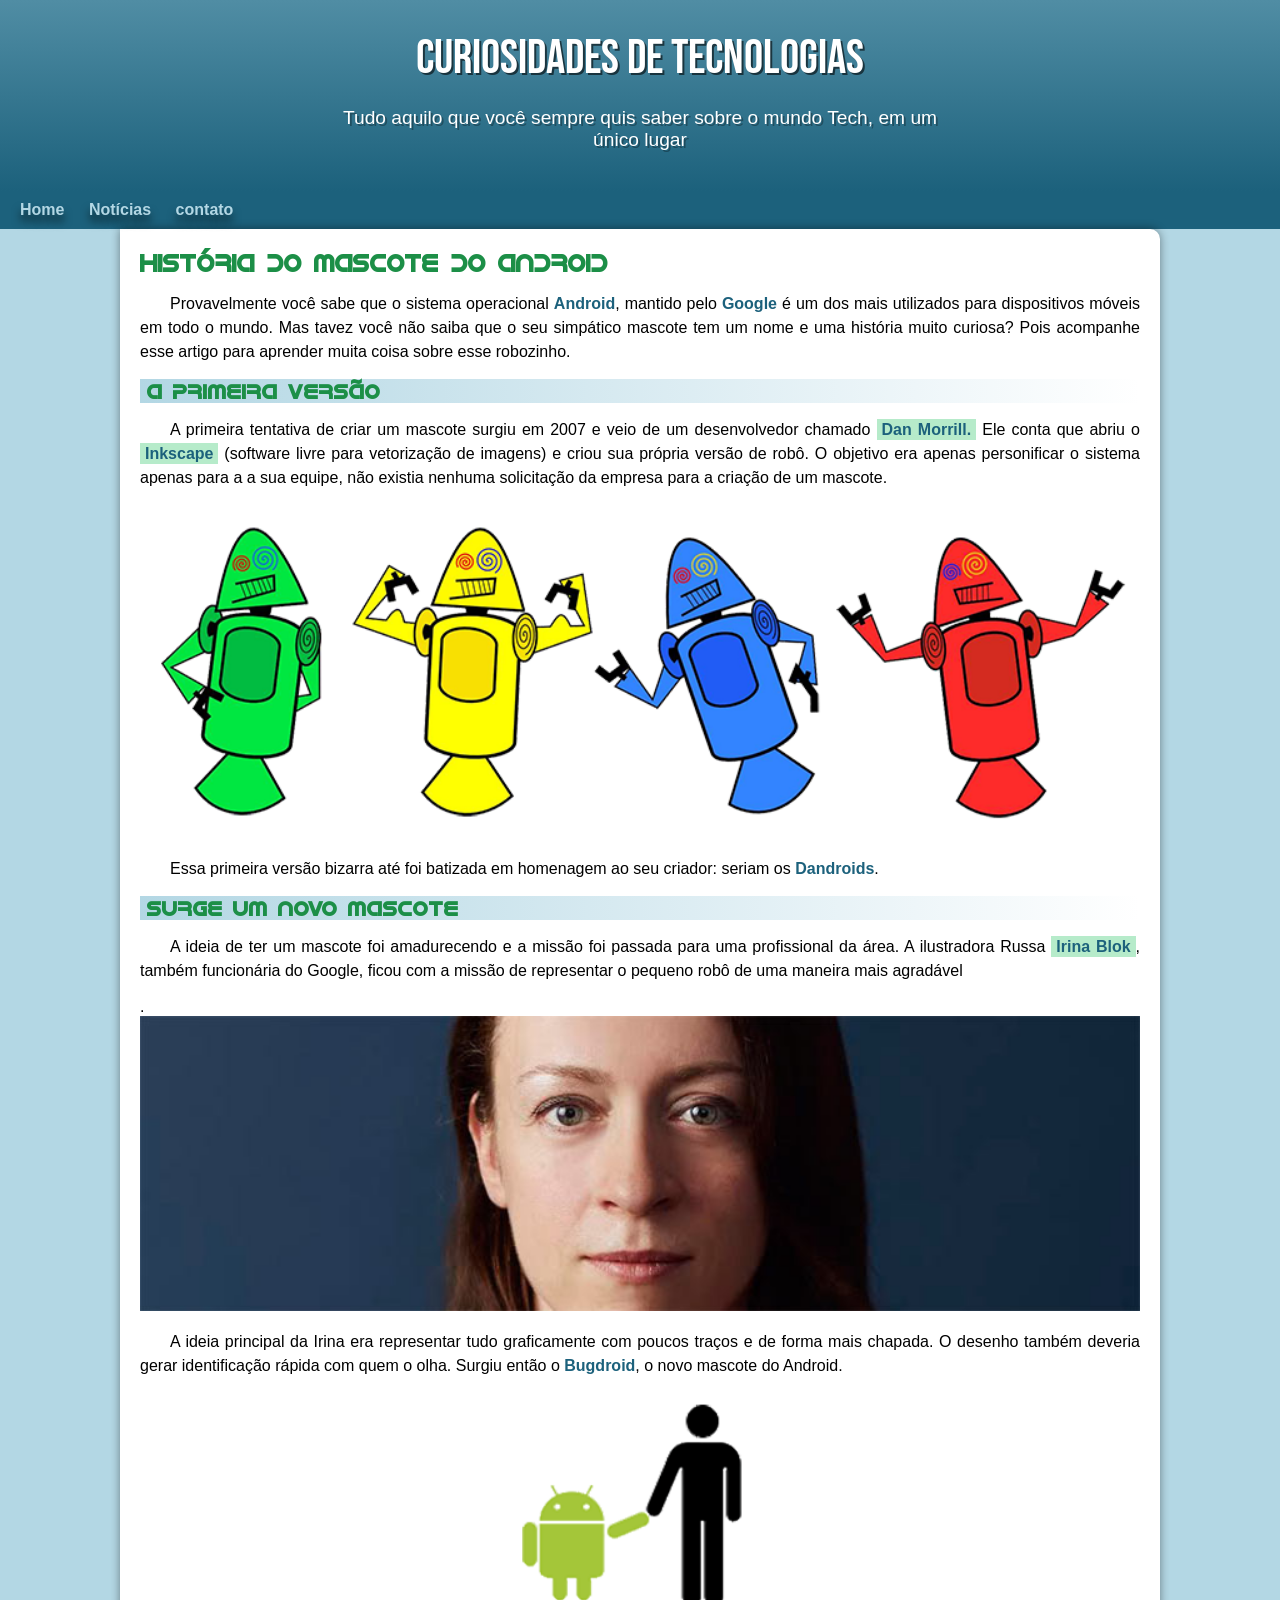
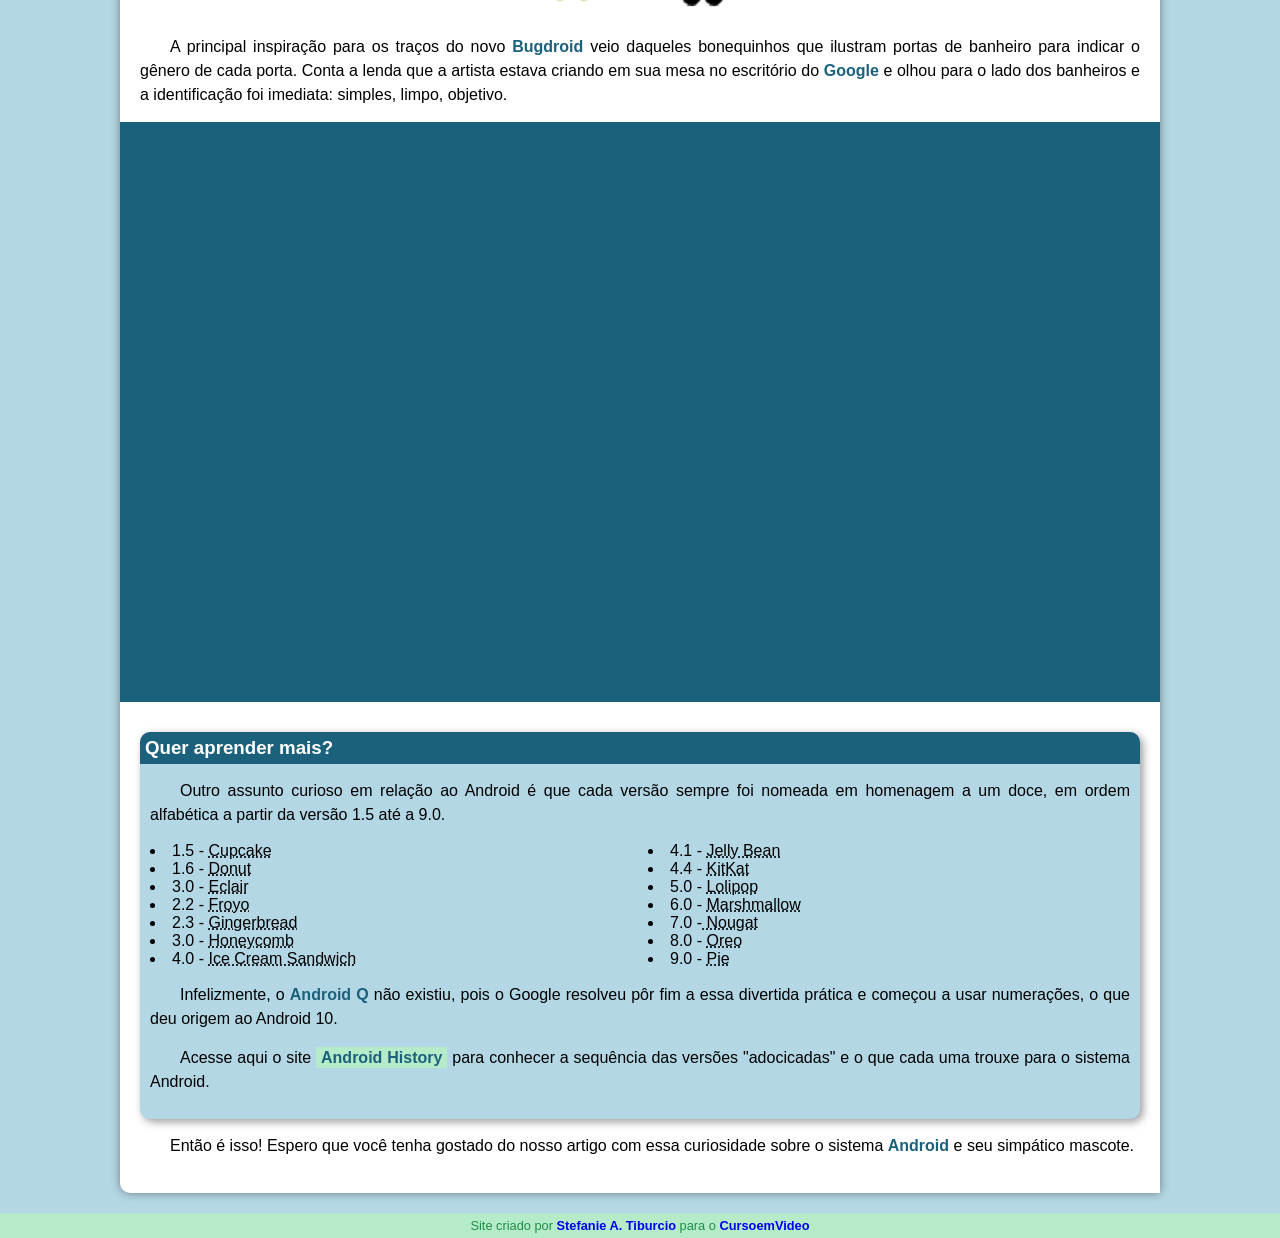
<file: index.html>
<!DOCTYPE html>
<html lang="pt-br">
<head>
    <meta charset="UTF-8">
    <meta name="viewport" content="width=device-width, initial-scale=1.0">
    <title>Como surgiu o mascote do Android?</title>
    <link rel="shortcut icon" href="imagens/favicon.ico" type="image/x-icon">
    <link rel="stylesheet" href="estilo/style.css">
</head>
<body>
    <header>
        <h1>Curiosidades de Tecnologias</h1>
        <p>Tudo aquilo que você sempre quis saber sobre o mundo Tech, em um único lugar</p>
    </header>
    <nav>
        <a href="#">Home</a>
        <a href="#">Notícias</a>
        <a href="#">contato</a>
    </nav>
    <main>
        <article>
            <h1>História do Mascote do Android</h1>

            <p>Provavelmente você sabe que o sistema operacional <strong>Android</strong>, mantido pelo <strong>Google</strong> é um dos mais utilizados para dispositivos móveis em todo o mundo. Mas tavez você não saiba que o seu simpático mascote tem um nome e uma história muito curiosa? Pois acompanhe esse artigo para aprender muita coisa sobre esse robozinho.</p>

            <h2>A primeira versão</h2>

            <p>A primeira tentativa de criar um mascote surgiu em 2007 e veio de um desenvolvedor chamado <a href="https://androidcommunity.com/dan-morrill-shows-us-the-android-mascot-that-almost-was-20130103/" target="_blank">Dan Morrill.</a> Ele conta que abriu o <a href="https://inkscape.org/" target="_blank">Inkscape</a> (software livre para vetorização de imagens) e criou sua própria versão de robô. O objetivo era apenas personificar o sistema apenas para a a sua equipe, não existia nenhuma solicitação da empresa para a criação de um mascote.</p>

            <picture> <source media="(max-width: 700px)" srcset="imagens/dan-droids-pq.png"><img src="imagens/dan-droids.png" alt="Primeiro mascote do Android"></picture>

            <p>Essa primeira versão bizarra até foi batizada em homenagem ao seu criador: seriam os <strong>Dandroids</strong>.</p>

            <h2>Surge um novo mascote</h2>

            <p>A ideia de ter um mascote foi amadurecendo e a missão foi passada para uma profissional da área. A ilustradora Russa <a href="https://www.irinablok.com/" target="_blank">Irina Blok</a>, também funcionária do Google, ficou com a missão de representar o pequeno robô de uma maneira mais agradável</p>.

            <picture> <source media="(max-width: 700px)" srcset="imagens/irina-blok-pq.jpg"><img src="imagens/irina-blok.jpg" alt="Irina Blok, criadora do Bugdroid"></picture>

            <p>A ideia principal da Irina era representar tudo graficamente com poucos traços e de forma mais chapada. O desenho também deveria gerar identificação rápida com quem o olha. Surgiu então o <strong>Bugdroid</strong>, o novo mascote do Android.</p>

            <img src="imagens/bugdroid.png" class="pequena" alt="Bugdroid">

            <p>A principal inspiração para os traços do novo <strong>Bugdroid</strong> veio daqueles bonequinhos que ilustram portas de banheiro para indicar o gênero de cada porta. Conta a lenda que a artista estava criando em sua mesa no escritório do <strong>Google</strong> e olhou para o lado dos banheiros e a identificação foi imediata: simples, limpo, objetivo.</p>

            <div class="video"><iframe width="560" height="315" src="https://www.youtube.com/embed/l2UDgpLz20M?si=UylfTIqByP66Gg8U" title="YouTube video player" frameborder="0" allow="accelerometer; autoplay; clipboard-write; encrypted-media; gyroscope; picture-in-picture; web-share" referrerpolicy="strict-origin-when-cross-origin" allowfullscreen></iframe></div>
            
            <aside>
                <h3>Quer aprender mais?</h3>

                <p>Outro assunto curioso em relação ao Android é que cada versão sempre foi nomeada em homenagem a um doce, em ordem alfabética a partir da versão 1.5 até a 9.0.</p>

                <ul>
                    <li>1.5 - <abbr title="Bolo de Copo">Cupcake</abbr></li>
                    <li>1.6 - <abbr title="Rosquinha">Donut</abbr></li>
                    <li>3.0 - <abbr title="Bomba">Eclair</abbr></li>
                    <li>2.2 - <abbr title="Iogurte Congelado">Froyo</abbr></li>
                    <li>2.3 - <abbr title="Biscoito de Gengibre">Gingerbread</abbr></li>
                    <li>3.0 - <abbr title="Favo de Mel">Honeycomb</abbr></li>
                    <li>4.0 - <abbr title="Sanduíche de Sorvete">Ice Cream Sandwich</abbr></li>
                    <li>4.1 - <abbr title="Jujuba">Jelly Bean</abbr></li>
                    <li>4.4 - <abbr title="KitKat">KitKat</abbr></li>
                    <li>5.0 - <abbr title="Pirulito">Lolipop</abbr></li>
                    <li>6.0 - <abbr title="Marshmallow">Marshmallow</abbr></li>
                    <li>7.0 -<abbr title="Torrone"> Nougat</abbr></li>
                    <li>8.0 - <abbr title="Oreo">Oreo</abbr></li>
                    <li>9.0 - <abbr title="Torta">Pie</abbr></li>
                </ul>

                <p>Infelizmente, o <strong>Android Q</strong> não existiu, pois o Google resolveu pôr fim a essa divertida prática e começou a usar numerações, o que deu origem ao Android 10.</p>

                <p>Acesse aqui o site <a href="https://www.android.com/intl/en_uk/history/" target="_blank">Android History</a> para conhecer a sequência das versões "adocicadas" e o que cada uma trouxe para o sistema Android.</p>
            </aside>
            

            <p>Então é isso! Espero que você tenha gostado do nosso artigo com essa curiosidade sobre o sistema <strong>Android</strong> e seu simpático mascote.</p>
        </article>
    </main>
    <footer>
        <p>Site criado por <a href="https://github.com/stefaniealexandre" target="_blank">Stefanie A. Tiburcio</a> para o <a href="https://www.youtube.com/cursoemvideo" target="_blank">CursoemVideo</a></p>
    </footer>
</body>
</html>
</file>
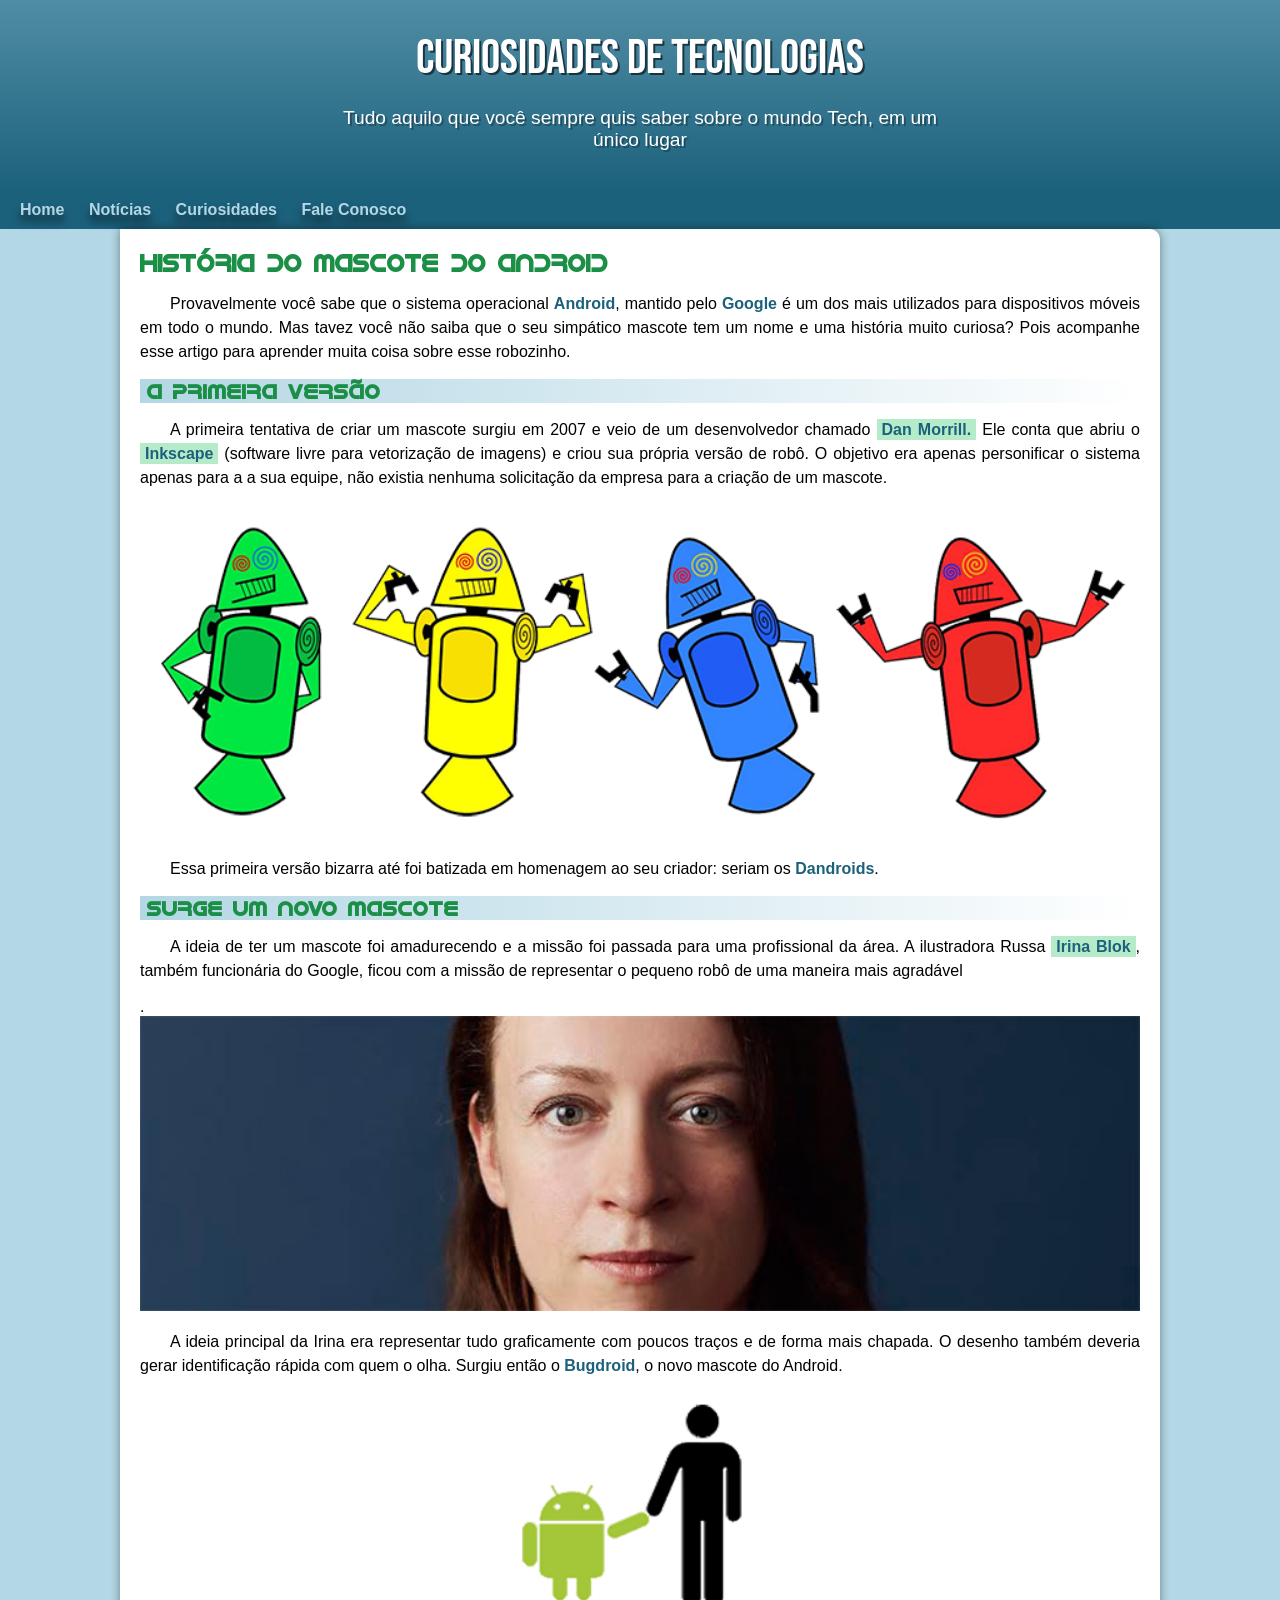
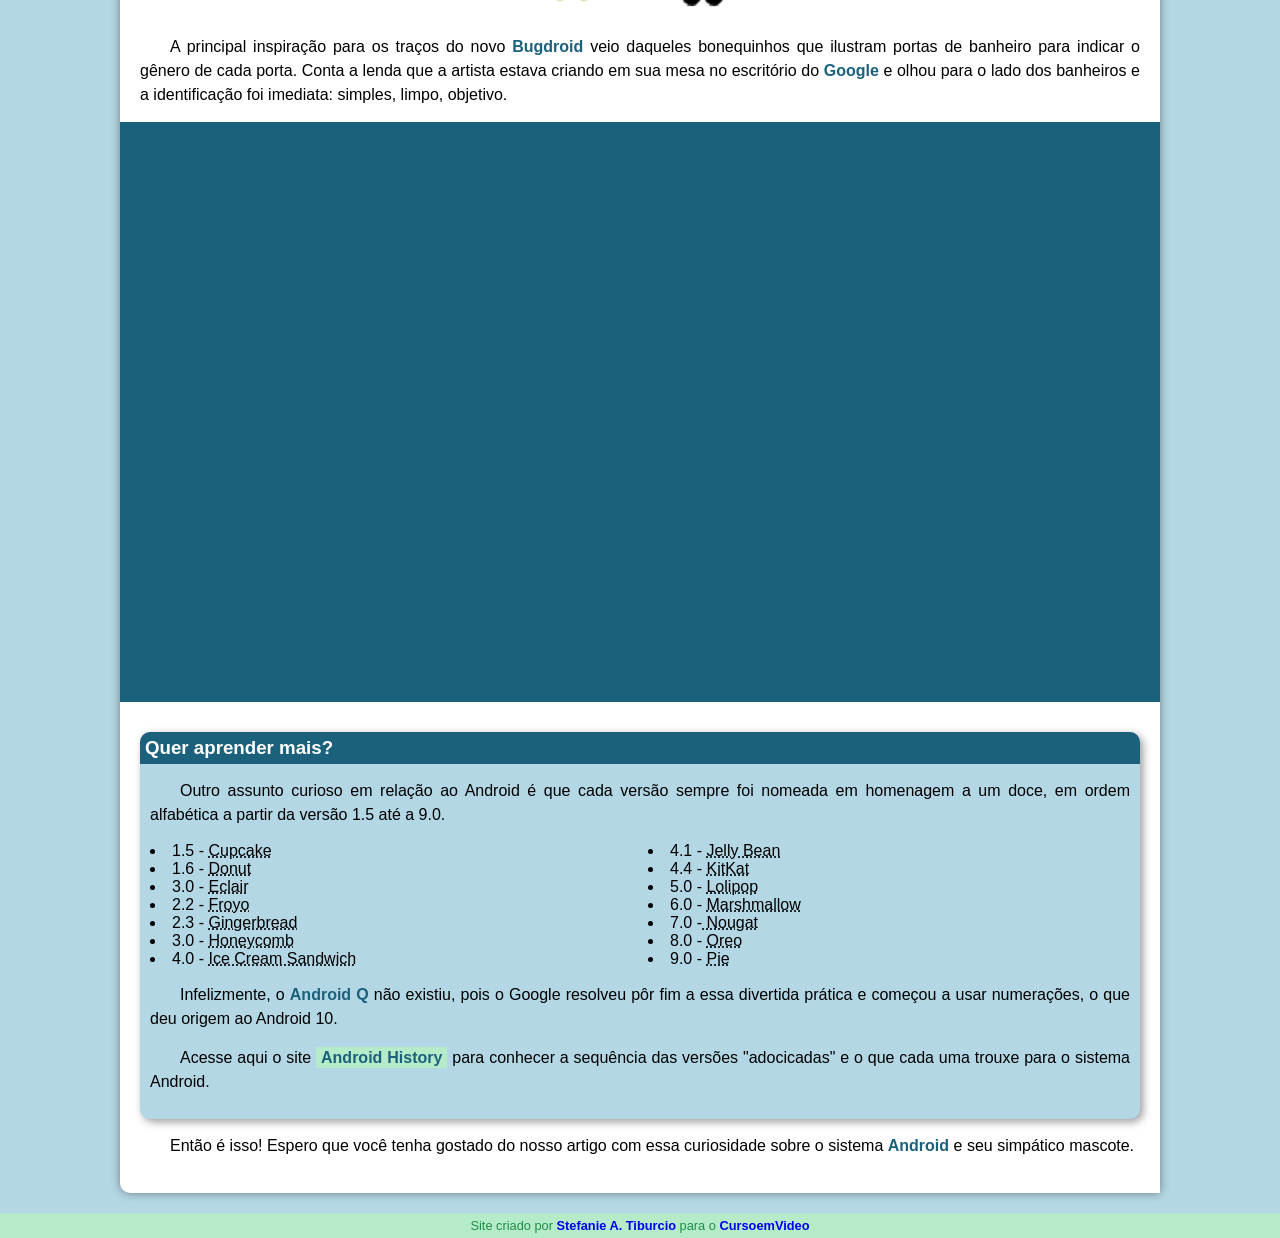
<file: index.html.html>
<!DOCTYPE html>
<html lang="pt-br">
<head>
    <meta charset="UTF-8">
    <meta name="viewport" content="width=device-width, initial-scale=1.0">
    <title>Como surgiu o mascote do Android?</title>
    <link rel="shortcut icon" href="imagens/favicon.ico" type="image/x-icon">
    <link rel="stylesheet" href="estilo/style.css">
</head>
<body>
    <header>
        <h1>Curiosidades de Tecnologias</h1>
        <p>Tudo aquilo que você sempre quis saber sobre o mundo Tech, em um único lugar</p>
    </header>
    <nav>
        <a href="#">Home</a>
        <a href="#">Notícias</a>
        <a href="#">Curiosidades</a>
        <a href="#">Fale Conosco</a>
    </nav>
    <main>
        <article>
            <h1>História do Mascote do Android</h1>

            <p>Provavelmente você sabe que o sistema operacional <strong>Android</strong>, mantido pelo <strong>Google</strong> é um dos mais utilizados para dispositivos móveis em todo o mundo. Mas tavez você não saiba que o seu simpático mascote tem um nome e uma história muito curiosa? Pois acompanhe esse artigo para aprender muita coisa sobre esse robozinho.</p>

            <h2>A primeira versão</h2>

            <p>A primeira tentativa de criar um mascote surgiu em 2007 e veio de um desenvolvedor chamado <a href="https://androidcommunity.com/dan-morrill-shows-us-the-android-mascot-that-almost-was-20130103/" target="_blank">Dan Morrill.</a> Ele conta que abriu o <a href="https://inkscape.org/" target="_blank">Inkscape</a> (software livre para vetorização de imagens) e criou sua própria versão de robô. O objetivo era apenas personificar o sistema apenas para a a sua equipe, não existia nenhuma solicitação da empresa para a criação de um mascote.</p>

            <picture> <source media="(max-width: 700px)" srcset="imagens/dan-droids-pq.png"><img src="imagens/dan-droids.png" alt="Primeiro mascote do Android"></picture>

            <p>Essa primeira versão bizarra até foi batizada em homenagem ao seu criador: seriam os <strong>Dandroids</strong>.</p>

            <h2>Surge um novo mascote</h2>

            <p>A ideia de ter um mascote foi amadurecendo e a missão foi passada para uma profissional da área. A ilustradora Russa <a href="https://www.irinablok.com/" target="_blank">Irina Blok</a>, também funcionária do Google, ficou com a missão de representar o pequeno robô de uma maneira mais agradável</p>.

            <picture> <source media="(max-width: 700px)" srcset="imagens/irina-blok-pq.jpg"><img src="imagens/irina-blok.jpg" alt="Irina Blok, criadora do Bugdroid"></picture>

            <p>A ideia principal da Irina era representar tudo graficamente com poucos traços e de forma mais chapada. O desenho também deveria gerar identificação rápida com quem o olha. Surgiu então o <strong>Bugdroid</strong>, o novo mascote do Android.</p>

            <img src="imagens/bugdroid.png" class="pequena" alt="Bugdroid">

            <p>A principal inspiração para os traços do novo <strong>Bugdroid</strong> veio daqueles bonequinhos que ilustram portas de banheiro para indicar o gênero de cada porta. Conta a lenda que a artista estava criando em sua mesa no escritório do <strong>Google</strong> e olhou para o lado dos banheiros e a identificação foi imediata: simples, limpo, objetivo.</p>

            <div class="video"><iframe width="560" height="315" src="https://www.youtube.com/embed/l2UDgpLz20M?si=UylfTIqByP66Gg8U" title="YouTube video player" frameborder="0" allow="accelerometer; autoplay; clipboard-write; encrypted-media; gyroscope; picture-in-picture; web-share" referrerpolicy="strict-origin-when-cross-origin" allowfullscreen></iframe></div>
            
            <aside>
                <h3>Quer aprender mais?</h3>

                <p>Outro assunto curioso em relação ao Android é que cada versão sempre foi nomeada em homenagem a um doce, em ordem alfabética a partir da versão 1.5 até a 9.0.</p>

                <ul>
                    <li>1.5 - <abbr title="Bolo de Copo">Cupcake</abbr></li>
                    <li>1.6 - <abbr title="Rosquinha">Donut</abbr></li>
                    <li>3.0 - <abbr title="Bomba">Eclair</abbr></li>
                    <li>2.2 - <abbr title="Iogurte Congelado">Froyo</abbr></li>
                    <li>2.3 - <abbr title="Biscoito de Gengibre">Gingerbread</abbr></li>
                    <li>3.0 - <abbr title="Favo de Mel">Honeycomb</abbr></li>
                    <li>4.0 - <abbr title="Sanduíche de Sorvete">Ice Cream Sandwich</abbr></li>
                    <li>4.1 - <abbr title="Jujuba">Jelly Bean</abbr></li>
                    <li>4.4 - <abbr title="KitKat">KitKat</abbr></li>
                    <li>5.0 - <abbr title="Pirulito">Lolipop</abbr></li>
                    <li>6.0 - <abbr title="Marshmallow">Marshmallow</abbr></li>
                    <li>7.0 -<abbr title="Torrone"> Nougat</abbr></li>
                    <li>8.0 - <abbr title="Oreo">Oreo</abbr></li>
                    <li>9.0 - <abbr title="Torta">Pie</abbr></li>
                </ul>

                <p>Infelizmente, o <strong>Android Q</strong> não existiu, pois o Google resolveu pôr fim a essa divertida prática e começou a usar numerações, o que deu origem ao Android 10.</p>

                <p>Acesse aqui o site <a href="https://www.android.com/intl/en_uk/history/" target="_blank">Android History</a> para conhecer a sequência das versões "adocicadas" e o que cada uma trouxe para o sistema Android.</p>
            </aside>
            

            <p>Então é isso! Espero que você tenha gostado do nosso artigo com essa curiosidade sobre o sistema <strong>Android</strong> e seu simpático mascote.</p>
        </article>
    </main>
    <footer>
        <p>Site criado por <a href="https://github.com/stefaniealexandre" target="_blank">Stefanie A. Tiburcio</a> para o <a href="https://www.youtube.com/cursoemvideo" target="_blank">CursoemVideo</a></p>
    </footer>
</body>
</html>
</file>
<file: estilo/style.css>
@charset "UTF-8";


@import url('https://fonts.googleapis.com/css2?family=Bebas+Neue&display=swap');

@font-face {
    font-family: 'Android';
    src: url('../fontes/idroid.otf') format('opentype');
    font-weight: normal;
}


:root {
    --cor0: #b3d7e4;
    --cor1: #b6ebca;
    --cor2: #bbc2e8;
    --cor3: #508da4;
    --cor4: #1c8f47;
    --cor5: #1c617c;

    --fonte-padrao: Arial, Verdana, Helvetica, sans-serif;
    --fonte-destaque: 'Bebas Neue';
    --fonte-android: 'Android';
}

* {
    margin: 0px;
    padding: 0px;
}

body {
    background-color: #b3d7e4;
    font-family: var(--fonte-padrao);
}

header {
    background-image: linear-gradient(to bottom, var(--cor3), var(--cor5));
    background-color: #508da4;
    min-height: 150px;
    text-align: center;
    padding-top: 30px;
}

header > h1 {
    color: white;
    font-family: var(--fonte-destaque);
    font-size: 3em;
    font-weight: normal;
    margin-bottom: 20px;
    text-shadow: 2px 2px 0px rgba(0, 0, 0, 0.579);
}

header > p {
    font-family: var(--fonte-padrao);
    font-size: 1.2em;
    color: white;
    max-width: 600px;
    padding-right: 10px;
    padding-left: 10px;
    margin: auto;
    padding-bottom: 40px;
    text-shadow: 2px 2px 0px rgba(0, 0, 0, 0.3);
}

nav {
    background-color: #1c617c;
    padding: 10px;
    text-shadow: 0px 7px 9px rgba(0, 0, 0, 0.629);
}

nav > a {
    color: var(--cor0);
    padding: 10px;
    text-decoration: none;
    font-weight: bold;
    transition-duration: .5s;
}

nav > :hover {
    background-color: #b3d7e4;
    color: #508da4;
}

main {
    min-width: 300px;
    max-width: 1000px;
    margin: auto;
    margin-bottom: 20px;
    padding: 20px;
    background-color: white;
    box-shadow: 0px 0px 10px rgba(0, 0, 0, 0.418);
    border-bottom-left-radius: 10px;
    border-top-right-radius: 10px;
}

main h1 {
    color: #1c8f47;
    font-family: var(--fonte-android);
}

main h2 {
    font-family: var(--fonte-android);
    color: var(--cor4);
    font-size: 1.3em;
    background-image: linear-gradient(to right, var(--cor0), transparent);
    text-indent: 7px;
}

main p {
    margin: 15px 0px ;
    text-align: justify;
    text-indent: 30px;
    font-size: 1em;
    line-height: 1.5em;
}

main strong {
    color: var(--cor5);
    font-weight: bold;
}

main a {
    text-decoration: none;
    font-weight: bold;
    color: var(--cor5);
    background-color: var(--cor1);
    padding: 2px 5px;
}

main a:hover {
    text-decoration: underline;
    color: var(--cor3);
}

main img {
    width: 100%;
}

main img.pequena {
    max-width: 350px;
    display: block;
    margin: auto;
}

div.video {
    background-color: var(--cor5);
    margin: 0px -20px 30px -20px;
    padding: 20px;
    padding-bottom: 56%;
    position: relative;
}

div.video > iframe {
    position: absolute;
    top: 5%;
    left: 5%;
    width: 90%;
    height: 90%;
}

aside {
    background-color: var(--cor0);
    padding: 10px;
    border-radius: 10px;
    box-shadow: 3px 3px 8px rgba(0, 0, 0, 0.392);
}

aside > h3 {
    background-color: var(--cor5);
    color: white;
    padding: 5px;
    margin: -10px -10px 0px -10px;
    border-radius: 10px 10px 0px 0px;
}

aside > ul {
    list-style-position: inside;
    columns: 2;
}

footer {
    background-color: #b6ebca;
    color: #1c8f47;
    text-align: center;
    font-size: 0.8em;
    padding: 5px;
}

footer a {
    font-weight: bolder;
    text-decoration: none;
}

footer a:hover {
    text-decoration: underline;
    color: var(--cor3);
}
</file>
